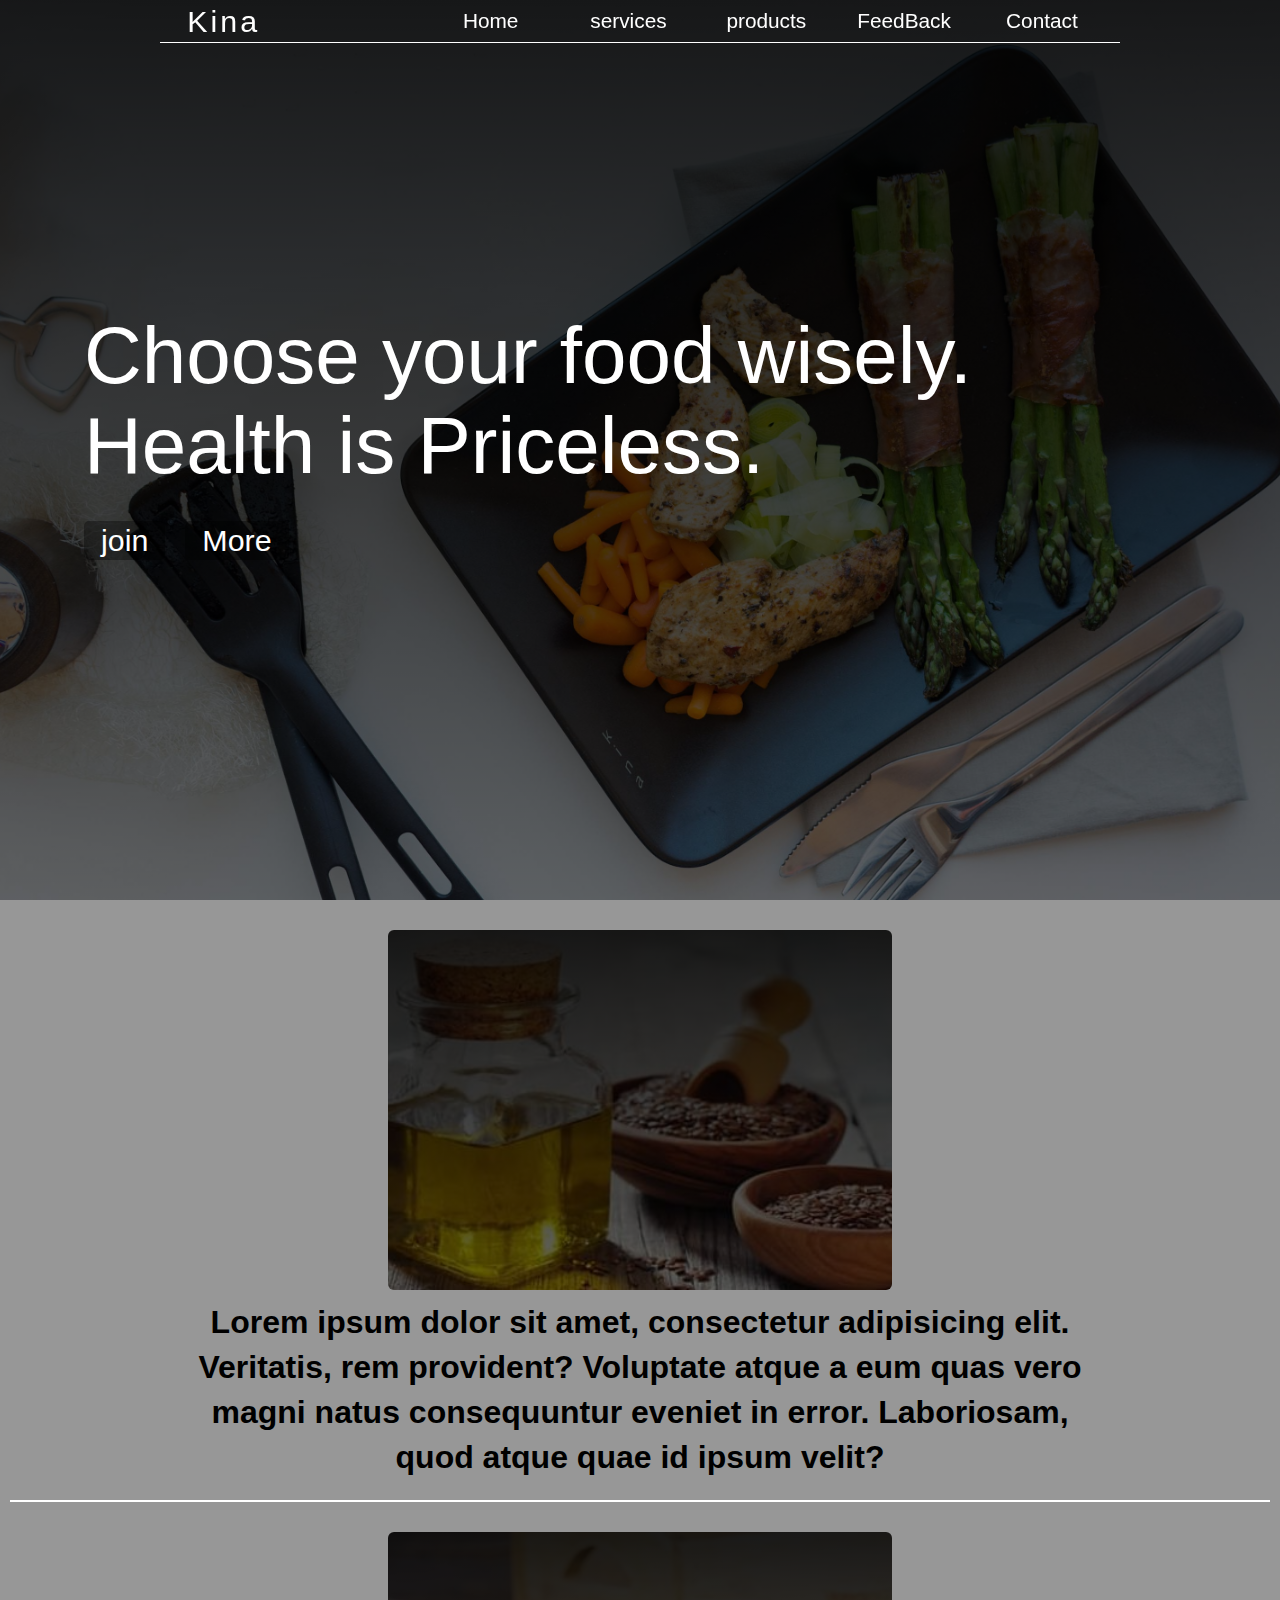
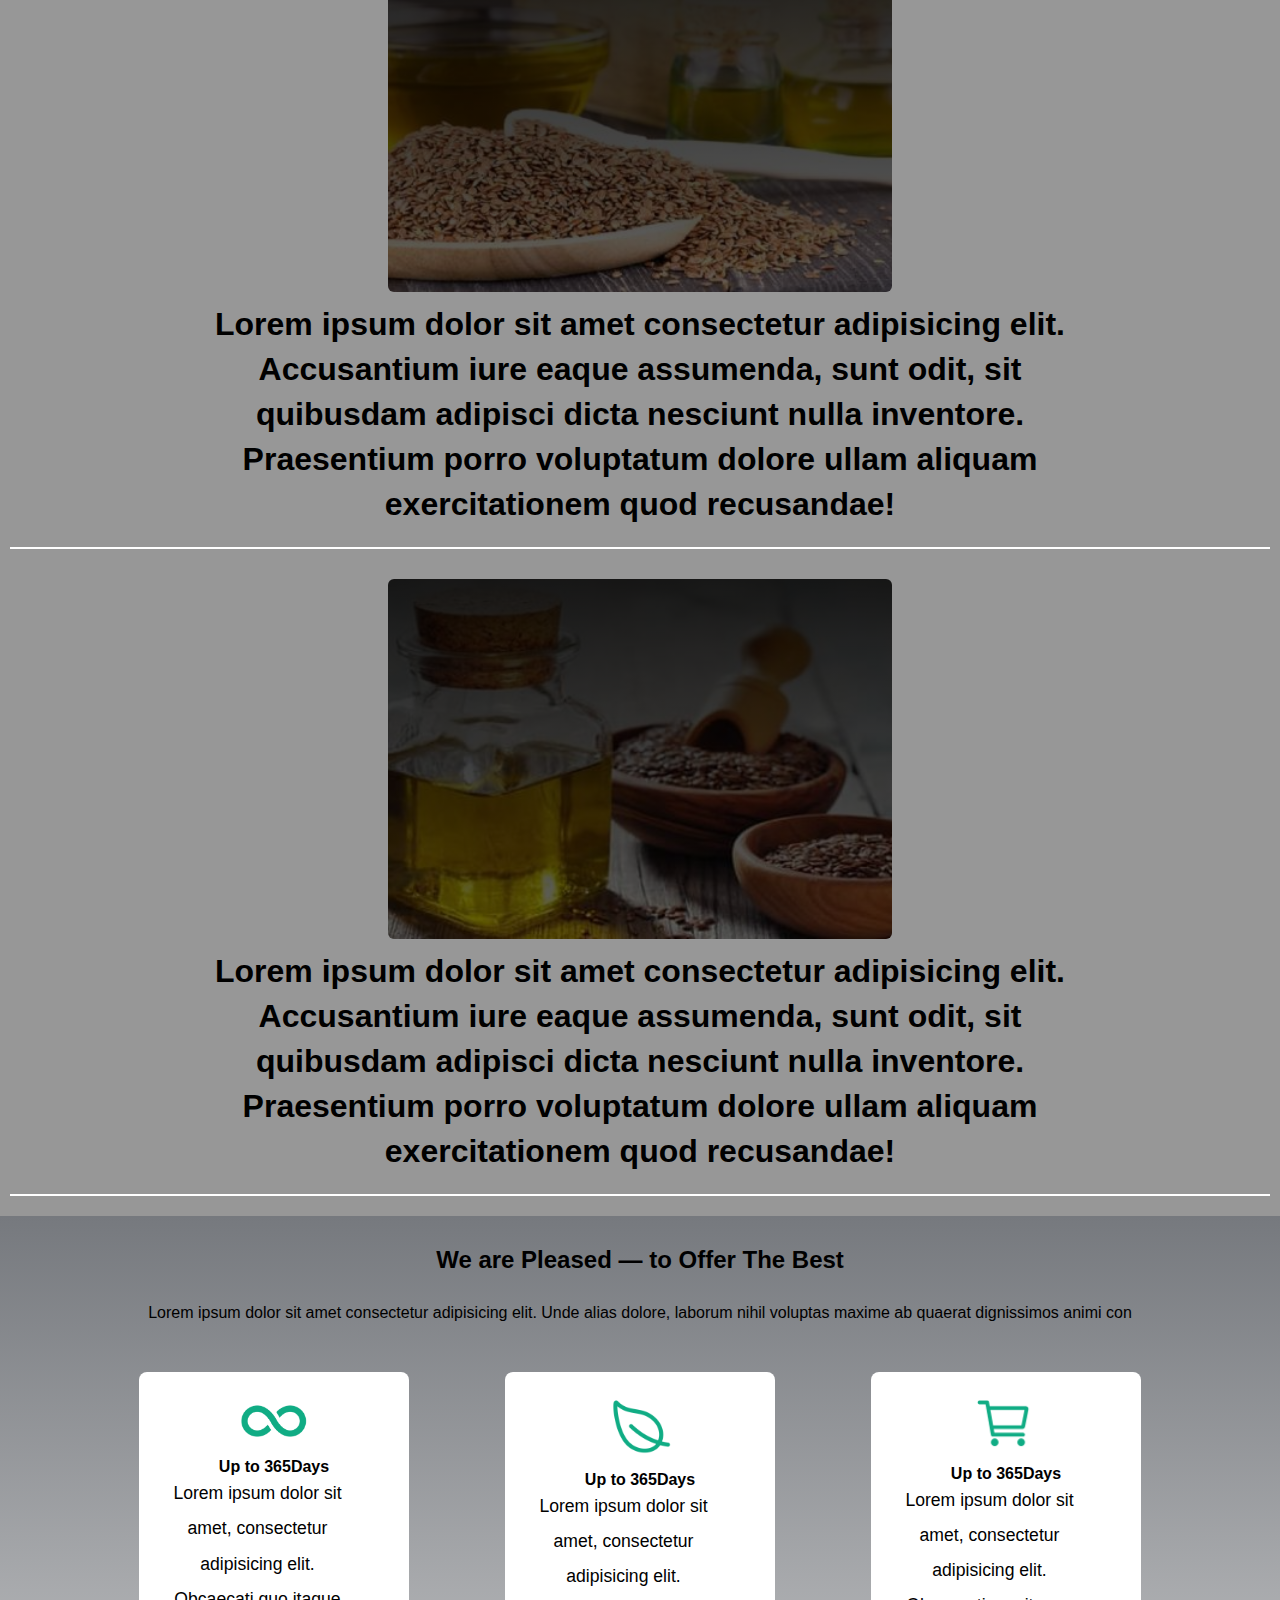
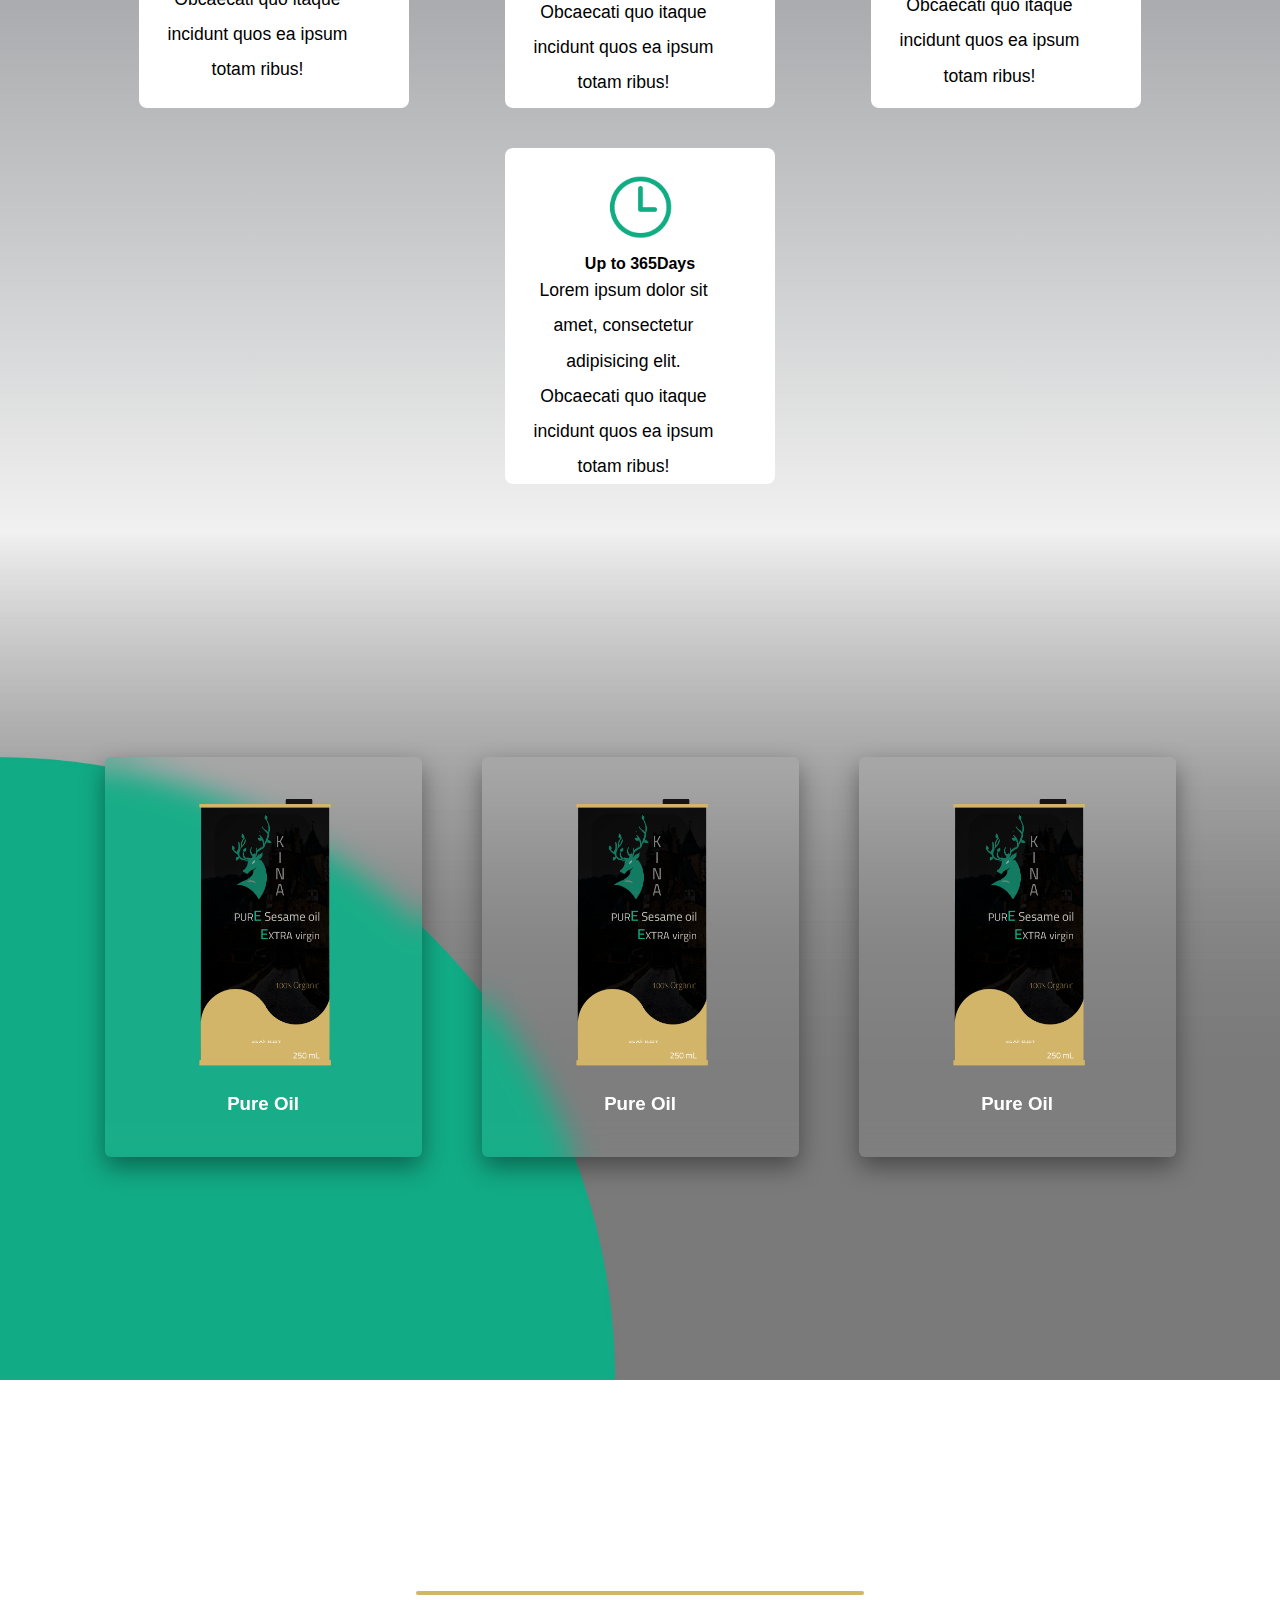
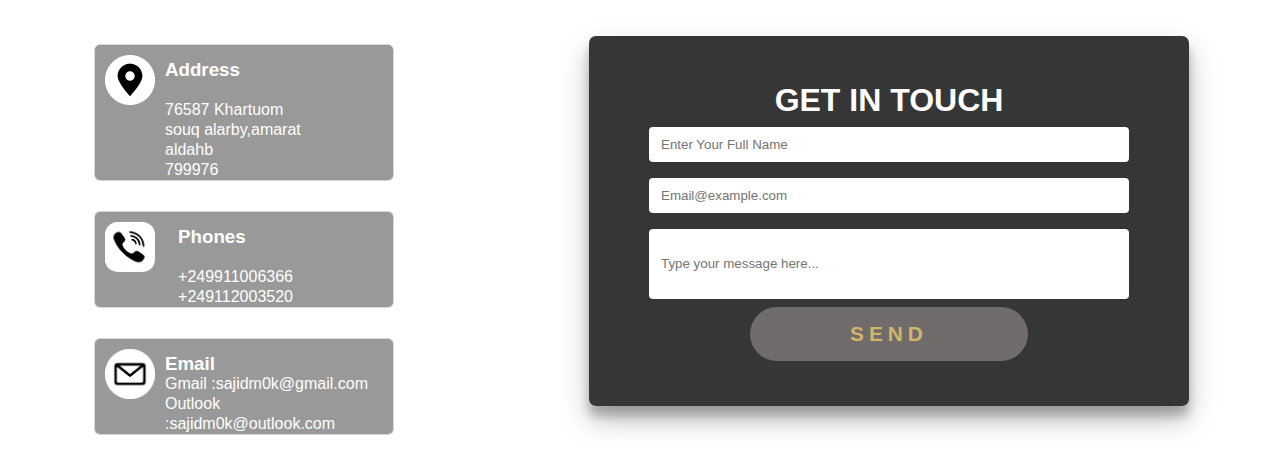
<file: index.html>
<!DOCTYPE html>
<html lang="en">
<head>
    <meta charset="UTF-8">
    <meta name="viewport" content="width=device-width, initial-scale=1.0">
    <link rel="stylesheet" href="resources/css/hero-style.css">
    <link rel="icon" href="resources/images/logo.ico">

    <title>KINA</title>
</head>
<body>
    <!-- header start -->
    <header id="home">
        <div class="container">
            <nav class="nav">

                
                    <a href="#" class="logo">Kina</a>

                <input type="checkbox" id="check">
                <label for="check">
                <img src="resources/images/menu.png" id="btn">
                <img src="resources/images/unmenu.png" id="cancel">
                </label>
                <ul class="nav-list">
                    <li>
                        <a href="#home" class="nav-link">Home</a>
                    </li>

                    <li>
                        <a href="#services" class="nav-link">services</a>
                    </li>

                    <li>
                        <a href="#products" class="nav-link">products</a>
                    </li>

                    <li>
                        <a href="#feedback" class="nav-link">FeedBack</a>
                    </li>

                    <li>
                        <a href="#contact-id" class="nav-link">Contact</a>
                    </li>                    
                </ul>
                <script>
                    window.addEventListener('scroll', function(){
                    let nav = document.querySelector('nav');
                    let windowPosition = window.scrollY > 0;
                    nav.classList.toggle('scrolling-active', windowPosition);
                    })
                </script>

            </nav>
            <div class="border-bottom" id="bbtn">
            </div>
        </div>
        <div class="hero">
            <h1>Choose your food wisely.<br>Health is Priceless.</h1>
            <div class="btns">
                <a href="#" class="btn join">join</a>
                <a href="#infor" class="btn more">More</a>
            </div>
        </div>
    </header>
<!-- header end -->
<!-- start information section -->

<section class="information" id="infor">
    <div class="info first-info">
        <div class="img"></div>
        <h1>Lorem ipsum dolor sit amet, consectetur adipisicing elit. Veritatis, rem provident? Voluptate atque a eum quas vero magni natus consequuntur eveniet in error. Laboriosam, quod atque quae id ipsum velit?

        </h1>
    </div>

    <div class="info second-info" id="h-i">
        <div class="img"></div>
        <h1>Lorem ipsum dolor sit amet consectetur adipisicing elit. Accusantium iure eaque assumenda, sunt odit, sit quibusdam adipisci dicta nesciunt nulla inventore. Praesentium porro voluptatum dolore ullam aliquam exercitationem quod recusandae!

        </h1>

    </div>

    <div class="info third-info" id="h-i">
        <div class="img"></div>
        <h1>Lorem ipsum dolor sit amet consectetur adipisicing elit. Accusantium iure eaque assumenda, sunt odit, sit quibusdam adipisci dicta nesciunt nulla inventore. Praesentium porro voluptatum dolore ullam aliquam exercitationem quod recusandae!

        </h1>
    </div>
</section>
<!-- start services section -->

    <section class="section-serv" id="services">

        <div class="row">
            <h2 class="card-h">We are Pleased &mdash; to Offer The Best</h2>
            <p class="card-text"> Lorem ipsum dolor sit amet consectetur adipisicing elit. Unde alias dolore, laborum nihil voluptas maxime ab quaerat dignissimos animi con</p>

        </div>
        <div class=" cards">
            <div class="card">
                <img src="resources/images/infinite.png" >
                <h4>Up to 365Days</h4>
                <p>Lorem ipsum dolor sit amet, consectetur adipisicing elit. Obcaecati quo itaque incidunt quos ea ipsum totam ribus!</p>
            </div>
            <div class="card">
                <img src="resources/images/leaf.png" >
                <h4>Up to 365Days</h4>
                <p>Lorem ipsum dolor sit amet, consectetur adipisicing elit. Obcaecati quo itaque incidunt quos ea ipsum totam ribus!</p>
            </div>
            <div class="card">
                <img src="resources/images/cart.png">
                <h4>Up to 365Days</h4>
                <p>Lorem ipsum dolor sit amet, consectetur adipisicing elit. Obcaecati quo itaque incidunt quos ea ipsum totam ribus!</p>
            </div>
            <div class="card">
                <img src="resources/images/time.png">
                <h4>Up to 365Days</h4>
                <p>Lorem ipsum dolor sit amet, consectetur adipisicing elit. Obcaecati quo itaque incidunt quos ea ipsum totam ribus!</p>
            </div>
        </div>


    </section>

<!-- end services section -->
<!-- start prodects section -->
    <section class="products" id="products">

        <div class="conprod">
            <div class="card-pro">
                <div class="img-box">
                    <img src="resources/images/oil.png">
                    <h3>Pure Oil</h3>
                </div>
                <div class="content-pro">
                    <div class="size">
                        <h3 class="size">Size :</h3>
                            <span>250mL</span>
                            <span>500mL</span>
                            <span>750mL</span>
                            <span>1L</span>
                        
                    </div>
                    <a href="#contact-id">Buy Now</a>
                </div>
            </div>
            <!-- ------ -->
            <div class="card-pro">
                <div class="img-box">
                    <img src="resources/images/oil.png">
                    <h3>Pure Oil</h3>
                </div>
                <div class="content-pro">
                    <div class="size">
                        <h3 class="size">Size :</h3>
                            <span>250mL</span>
                            <span>500mL</span>
                            <span>750mL</span>
                            <span>1L</span>
                        
                    </div>
                    <a href="#contact-id">Buy Now</a>
                </div>
            </div>
            <!-- ------- -->
            <div class="card-pro">
                <div class="img-box">
                    <img src="resources/images/oil.png">
                    <h3>Pure Oil</h3>
                </div>
                <div class="content-pro">
                    <div class="size">
                        <h3 class="size">Size :</h3>
                            <span>250mL</span>
                            <span>500mL</span>
                            <span>750mL</span>
                            <span>1L</span>
                        
                    </div>
                    <a href="#contact-id">Buy Now</a>
                </div>
                
            </div>
        </div>
        
    </section>
    <!-- end productes section -->
    <!-- start feedback section -->
	<!--
    <section class="feedback" id="feedback">

        <div class="slider">

               
            <span style="--i:1;">
                <div class="c-feed">
                <p class="none">
                    Lorem, ipsum dolor sit amet consectetur adipisicing elit. Nam commodi excepturi voluptatem dolor aut, alias, ratione quo quia doloribus ducimus amet deleniti itaque odio, nemo nesciunt molestiae aperiam illo repudiandae?
            id quis iure quidem excepturi suscipit provident. Necessitatibus?
                </p>
                <div class="person">
                    <img src="resources/images/bg.jpg">
                    <h1>someone famous</h1>
                </div>
                </div>
            </span>
            
                
                <span style="--i:2;">
                    <div class="c-feed">
                    <p class="none">
                        Lorem, ipsum dolor sit amet consectetur adipisicing elit. Nam commodi excepturi voluptatem dolor aut, alias, ratione quo quia doloribus ducimus amet deleniti itaque odio, nemo nesciunt molestiae aperiam illo repudiandae?
                id quis iure quidem excepturi suscipit provident. Necessitatibus?
                    </p>
                    <div class="person">
                        <img src="resources/images/bg.jpg">
                        <h1>someone famous</h1>
                    </div>
                    </div>
                </span>
                
               
            <span style="--i:3;">
                <div class="c-feed">
                <p class="none">
                    Lorem, ipsum dolor sit amet consectetur adipisicing elit. Nam commodi excepturi voluptatem dolor aut, alias, ratione quo quia doloribus ducimus amet deleniti itaque odio, nemo nesciunt molestiae aperiam illo repudiandae?
            id quis iure quidem excepturi suscipit provident. Necessitatibus?
                </p>
                <div class="person">
                    <img src="resources/images/bg.jpg">
                    <h1>someone famous</h1>
                </div>
                </div>
            </span>
               
        </div>

    </section>
	-->
    <!-- end feedback section -->
    <!-- start concat section -->
    <section class="b-contact" id="contact-id">

        <dev class="contact" >

            <h1>Contact Us</h1>
            <span class="first-text">
                Lorem ipsum dolor sit, amet consectetur adipisicing elit. Enim labore suscipit repudiandae. Veniam voluptatum, alias accusamus odit sequi dicta deleniti! Ducimus
    
            </span>
    
            <div class="contact-content">
                <div class="contact-cards">
                    <!-- location -->
                    <div class="contact-card loc">
                        <img src="resources/images/location.png">
                        <div class="ig">
                            <h3>Address</h3>
                            <br><p>76587 Khartuom<br />souq alarby,amarat aldahb<br />799976</p>
                        </div>
                    </div>
                    <!-- Phone -->
                    <div class="contact-card ph">
                        <img src="resources/images/phone.png">
                        <div class="ig ">
                            <h3>Phones</h3>
                            <br><p>+249911006366<br />+249112003520</p>
                        </div>
                    </div>
                    <!-- Email -->
                    <div class="contact-card em">
                        <img src="resources/images/email.png">
                        <div class="ig">
                            <h3>Email</h3>
                            <a>Gmail :sajidm0k@gmail.com</a>
                            <a>Outlook :sajidm0k@outlook.com</a>
                        </div>
                    </div>
    
                </div>
    
    
    
                <div class="contact-main">
    
                    <h1>GET IN TOUCH</h1>
                    <input type="text" placeholder="Enter Your Full Name" class="name"/>
                    <input type="email" placeholder="Email@example.com" class="email"/>
                    <input type="text" placeholder="Type your message here..." class="msg" />
                    <a href="#">Send</a>
                </div>
            </div>
        </dev>

    </section>
    

</body>
</file>
<file: resources/css/hero-style.css>
*
{
    padding: 0;
    margin: 0;
    font-family: cairo,sans-serif;
    box-sizing: border-box;
    
}
body
{
	min-width:250px;
}
/* -----------------header and nav------------------- */
header
{
    background-image: linear-gradient(rgba(0,0,0,0.9),rgba(0,0,0,0.6)), url(../images/bg.jpg );
    background-position: center;
    background-size: cover;
    background-attachment: fixed;
    height:100vh;
    z-index: 1;
}
.container{
    display: flex;
    flex-direction: column;
    position: fixed;
    width: 100%;
    justify-content: center;
    z-index: 11;
    align-items: center;
}
nav
{
    display: flex;
    justify-content: right;
    width: 100%;
    height: 42px;
    transition: 0.9s;
}

.container .border-bottom
{
    width: 75%;
    background-color: white;
    height: 1px;
    
    
}
nav .logo-con
{
    width: 150px;
}

nav  .logo
{
    display: flex;
    text-decoration: none;
    font-size: 1.9em;
    letter-spacing: 3px;
    justify-content: left;
    width: 120px;
    text-align: center;
    align-items: center;
    color: white;
        
}

nav ul 
{
    display: flex;
    margin: auto 0;
    list-style: none;
    width: 76%;
    justify-content: center;
    

}

nav li 
{
    margin: auto 60px auto 0;
    width: 8%;
    
}

nav li a
{
    display: flex;
    position: relative;
    justify-content: center;
    text-decoration: none;
    color: #fff;
    font-size: 1.3em;
    font-weight: 500;
    padding: 0 2em;
    border-radius: 3px;  
    transition: all 0.4s ;
}

nav li a::before
{
    position: absolute;
    content: '';
    left: 0;
    bottom: -6px;
    width: 100%;
    height: 3px;
    background-color: #10ac84;
    transform: scaleX(0);
    transform-origin: right;
    transition:transform 0.3s linear;
}

nav li a:hover
{
    background-color: rgba(0,0,0,.7);
    color: #10ac84;
    transform: scale(1.1);
}

nav li a:hover::before
{
    transform: scaleX(1);
    transform-origin: left;
}


.scrolling-active{
    background-color: #fff;
    box-shadow: 0 3px 1rem rgba(0,0,0,.1);
    transition: 1.0s;
}

.scrolling-active li a
{
    color: #10ac84;
}

.scrolling-active .logo{
    color: #10ac84;
    transition: 0.7s;
}

/* =======================end header and nav=============================== */
/* =======================start check box================================== */

label #btn,
label #cancel
{
    float: right;
    width: 24px;
	height:24px;
    margin: 5px 30px 0 0;
    cursor: pointer;
    display: none;
}


#check
{
    display: none;
}
@media (max-width:1118px)
{
    nav .logo
{
    font-size: 1.9em;
    
}
    nav ul li a 
    {
        font-size: 1.2em;
    }
}

@media (max-width:924px)
{
    nav .logo{
        font-size: 1.9em;
    }
    nav ul li a 
    {
        font-size: 1.2em;
        
    }
}

@media (max-width:720px)
{
    nav .logo
    {
        width: 90%;
        margin-left: 40px;
		font-size:1em;
    }
    nav ul 
    {
        position: fixed;
        flex-direction: column;
        align-items: center;
        background-color: #353232;
        width: 100%;
        height: 98vh;
        top: 47px;
        left: -100%;
        transition: all .5s;
        border-radius: 5px;
    }
    nav ul li a 
    {
        font-size: 1em;
        letter-spacing: 4px;
        width: 80px;
        background-color: rgba(0,0,0,.3);
        padding: 2px 70px;
    }
	
    
    label #btn
    {
        display: block;
    }
    #check:checked ~ ul 
    {
        left: 0;
    }
    #check:checked ~ label #btn
    {
        display: none;
    }
    #check:checked ~ label #cancel
    {
        display: block;
    }
}
/* =======================end ...============================= */
/* =======================start hero ====================================== */
header
{
    display: flex;
    justify-content: center;
}
header .hero
{
    display: flex;
    flex-direction: column;
    width: 90%;
    height: 100vh;
    justify-content: center;
}

header .hero h1
{

    font-size: 5em;
    font-weight: 100;
    color: #fff;
    margin-left: 20px;
    line-height: 90px;

}
header .hero .btns 
{
    display: flex;
    margin: 30px 0;

}
header .hero .btns .btn 
{
    display: flex;
    position: relative;
    text-decoration: none;
    color: #fff;
    font-size: 1.9em;
    font-weight: 500;
    margin-left: 20px;
    padding: 2px 17px;
    background-color: rgba(0, 0, 0, 0.35);
    border-radius: 5px;
    transition: all 0.5s;
}
header .hero .btns .btn::after
{
    position: absolute;
    content: '';
    top: 39px;
    left: 0;
    border-radius: 3px;
    width: 100%;
    height: 4px;
    background-color: #10ac84;
    transform: scaleX(0);
    transform-origin: right;
    transition: transform 0.4s linear;
}
header .hero .btns .btn:hover
{
    color: #10ac84;
    transform: scale(1.1);
    background-color: rgba(0, 0, 0, 0.75);
}
header .hero .btns .btn:hover::after
{
    transform: scaleX(1);
    transform-origin: left;
}
/* ======================= end hero ============================== */

.information
{
    display: flex;
    flex-direction: column;
    justify-content: center;
    align-items: center;
    /* height: 100vh; */
    padding: 10px;
    background-color: rgb(151, 151, 151);
}
.information .info
{
    display: flex;
    flex-direction: column;
    width: 100%;
    justify-content: center;
    align-items: center;
    margin: 10px 0;
    padding: 10px 0;
    border-bottom: 2px solid #fff;
}
@media (max-width:600px) {
    .information .info
    {
        flex-direction: column;
    }
    .information .info .img 
    {
        width: 88%;
    }
    .information .info h1
    {
        text-align: center;
        font-size: .9em;

    }
}
.information .info h1{
    /* display: none; */
	text-align:center;
    width: 75%;
    line-height: 45px;
    padding: 10px;
}

.information .info div
{
    
    background-image: linear-gradient(rgba(0,0,0,0.9),rgba(0,0,0,0.6)), url(../images/bc.jpg );
    background-position: center;
    background-size: cover;
    background-repeat: no-repeat;
    width: 40%;
    height: 40vh;
    border-radius: 6px;
}
.information .second-info div
{
    
    background-image: linear-gradient(rgba(0,0,0,0.9),rgba(0,0,0,0.6)), url(../images/bc2.jpg );
    background-position: center;
    background-size: cover;
    background-repeat: no-repeat;
    width: 40%;
    height: 40vh;
    border-radius: 6px;
}

/* =======================start servecis section============================== */

.section-serv
{
    background: linear-gradient(to bottom,  #76797e, rgb(241, 241, 241));
    padding: 30px;
    margin: 0 auto;
    display: flex;
    flex-direction: column;
    justify-content: center;
    align-items: center;
    text-align: center;
}
.section-serv .card-text
{
    margin: 30px 0;
}

/*   end text   */
/* start cards */
.cards
{
    display: flex;
    justify-content: space-around;
    width: 90%;
    flex-wrap: wrap;
}
.card
{
    width: 270px;
    height: 21em;
    background-color: #fff;
    border-radius: 8px;
    transition: 0.7s;
    padding: 25px;
    margin: 20px 5px;
    text-align: center;
    z-index: 5;
}
.card img
{
    width: 70px;
    margin-bottom:10px ;    
}
.card p
{
    font-size: 1.1em;
    line-height: 2;
    width: 85%;
}
.card:hover
{
    transform: scale(1.1);
    transition: 0.7s;
}
/* end cards */
/* start prodects */
.products
{
    display: flex;
    justify-content: center;
    align-items: center;
    min-height: 94vh;
    background-image: url(../images/back-pro.jpg);
    background-size: cover;
    overflow: hidden;
    padding: 100px 20px;
    box-sizing: border-box;
}


.conprod 
{
    position: relative;
    z-index: 10;
    display: flex;
    justify-content: center;
    align-items: center;
    flex-wrap: wrap;
}

.conprod .card-pro
{
    width: 317px;
    height: 400px;
    margin: 20px 30px;
    display: flex;
    justify-content: center;
    align-items: center;
    flex-direction: column;
    background: rgba(255, 255, 255, 0.03);
    box-shadow: 0 10px 25px rgba(0,0,0,.4);
    backdrop-filter: blur(15px);
    border-radius: 6px;
}
.conprod .card-pro .img-box
{
    position: relative;
    display: flex;
    justify-content: center;
    align-items: center;
    flex-direction: column;
    padding:20px;
    transition: 0.5s ease-in-out;
}

.conprod .card-pro:hover .img-box
{
    transform: translateY(-100px);
}

.conprod .card-pro .img-box img
{
    max-width: 50%;
    margin:0 0 20px;
    transition: 0.5s ease-in-out;
}

.conprod .card-pro:hover .img-box img
{
    transform: translate(-20px, -40px) rotate(39deg) scale(1.4);
}
.conprod .card-pro .img-box h3
{
    color: #fff;
    font-weight: 700;
}

.conprod .card-pro .content-pro
{
    position: absolute;
    bottom: 20px;
    display: flex;
    justify-content: center;
    align-items: center;
    flex-direction: column;
    transition: 0.5s ease-in-out;
    opacity: 0;
    visibility: hidden;

}
.conprod .card-pro:hover .content-pro
{
    opacity: 1;
    visibility: visible;
    transform: translateY(-25px);
}
.conprod .card-pro .content-pro .size
{
    display: flex;
    justify-content: center;
    align-items: center;
    padding: 8px 20px;

}
.conprod .card-pro .content-pro .size h3
{
    color: #fff;
    font-weight: 400;
    font-size: .9em;
}
.conprod .card-pro .content-pro .size span
{
    width: 41px;
    height: 26px;
    text-align: center;
    line-height: 24px;
    color: #111;
    background: #fff;
    border-radius: 4px;
    font-size: .9em;
    margin: 0 5px;
    font-weight:500;
    transition: 0.5s ;
    cursor: pointer;

}

.conprod .card-pro .content-pro .size span:hover
{
    background: #10ac84;

}
.conprod .card-pro a
{
    position: relative;
    top: 10px;
    display: inline-block;
    padding: 12px 30px;
    background: #fff;
    border-radius: 40px;
    font-weight: 600;
    letter-spacing: 1px;
    color: #111;
    text-decoration: none;
    text-transform: uppercase;
}

/* ---------------feedback-------------- */
/*
.feedback
{
    background-color: #2b2a2a48;
    height: 100vh;
    display: flex;
    justify-content: center;
    align-items: center;
    overflow: hidden;
}


.slider
{
    position: relative;
    width: 150px;
    height: 200px;
    transform-style: preserve-3d;
    animation: rotate 45s linear infinite;
}
.slider span .c-feed:hover
{
   transform: translateY(-50px) scale(1.2);
   transition:transform .4s ease-in-out;
}

@keyframes rotate {
    0% {
        transform: perspective(4000px) rotate(0deg);
    }
    100% {
        transform: perspective(4000px) rotateY(-360deg);
    }
}

.slider span 
{
    position: absolute;
    top: 0;
    left: 0;
    width: 100%;
    height: 100%;
    transform-origin: center;
    transform-style: preserve-3d;
    transform: rotateY(calc(var(--i)*45deg)) translateZ(500px);
}





.c-feed
{
    width: 225px;
    height: 330px;
    background-color: #fff;
    color: #333;
    display: flex;
    flex-direction: column;
    
    align-items: center;
    border-radius: .5em;
    padding: 15px 10px;
}

.c-feed p
{
    text-align: center;
    margin-bottom: 10px;
}
.c-feed .person
{
    width: 100%;
    display: flex;
    flex-direction: row;
    justify-content: space-between;
    align-items: center;
    margin:20px 0 -10px 0;

}

.c-feed .person h1
{
    font-size: 1.2em;
    color: #10ac84;
}

.c-feed .person img
{
    width: 50px;
    height: 50px;
    border-radius: 100%;
}
*/
/* end feedback */
/* start concat */

.b-contact
{
    display: flex;
    justify-content: center;
    font-size: 1em;
    font-weight:400;
    color: #fff;
    background:linear-gradient(rgba(0,0,0,0.199),rgba(0,0,0,0.1)),url(../images/bg-co.jpg);
    background-size: cover;
    background-position: center;
    background-repeat: no-repeat;
    background-attachment: fixed;
	padding:30px;
   /* height: 100vh;*/
    

}

.contact
{
    display: flex;
    flex-direction: column;
    justify-content: space-around;
    width: 90%;    
}

.contact h1
{
    text-align: center;
}


.contact span
{
    
    text-align: center;
    font-size: 1.2em;
    width: 76%;
    left: 50%;
	transform:translateX(-50%, 50%);
	margin-bottom:120px;
    
}

.contact-content:before
{
	position:absolute;
	content:'';
	left:50%;
	width:35%;
	height:4px;
	transform:translateX(-50%);
	border-radius:2px;
	background-color:#d3b56a;
	margin-top:-20px;
	
}

.contact-content
{
    display: flex;
    flex-direction: row;
    width: 100%;
    
    justify-content: space-between;
    align-items: flex-start;
    flex-wrap: wrap;
}

.contact-cards
{
    display: flex;
    flex-direction:column;
    justify-content: space-between;
    padding: 3px;
}

.contact-card
{
    display: flex;
    flex-direction: row;
    align-items: flex-start;
    justify-content: space-between;
    width: 300px;
    margin: 30px 0 0 0;
    line-height: 20px;
    background: rgba(0,0,0,.4);
    border-radius: 6px;
    border: 1px solid rgba(255, 255, 255, 0.61);
}

.contact-card img
{
    
    width: 50px;
    margin: 10px 10px 0 10px;
}
.contact-card .ig
{
    display: flex;
    flex-direction:column;
    justify-content: right;
    /* ---------------------------------------------------------------------------------- */
}
/* =================== */

.contact-cards .loc .ig
{
    margin-top: 15px;
    margin-right: 40px;
}

.contact-cards .ph .ig
{
    margin-top: 15px;
    margin-right: 100px;
}

.contact-cards .em .ig
{
    margin-top: 15px;
    margin-right: 4px;
}

.contact-main
{
    display: flex;
    flex-direction: column;
    width: 600px;
    height: 370px;
    justify-content: center;
    align-items: center;
	margin-top:25px;
    background: rgba(0,0,0, 0.79);
    border-radius: 7px;
    box-shadow: 0 14px 28px rgba(0, 0, 0, 0.25), 0 10px 10px rgba(0, 0, 0, 0.22);

}

.contact-main input
{
    border: none;
    padding: 10px 12px;
    margin: 8px 0;
    width: 80%;
    border-radius: 4px;
}

.contact-main .msg
{
    height: 70px;
}

.contact-main a
{
    text-decoration: none;
    color: #d3b56a;
    font-size: 1.3em;
    font-weight: 800;
    letter-spacing: 5px;
    text-transform: uppercase;
    padding: 15px 100px;
    border-radius: 30px;
    background-color: rgb(112, 108, 108);
    border: none;
    transition: 0.7s ease-in-out;
}

.contact-main a:hover,
.contact-main a:active
{
    transform: scale(1.1);
    background-color: rgba(95, 78, 78,.2);
    box-shadow:  10px 10px 10px rgba(214, 214, 214, 0.22);
    transition: 0.7s ease-in-out;
}

@media(max-width:352px)
{
	header .hero h1
{
    font-size: 1em;
}

	
header .hero .btns 
{
    margin: 20px 0;

}
header .hero .btns .btn 
{
   
    font-size: .8em;
    
    padding: 2px 9px;
}

.section-serv .row
{
	width:99%;
}
.section-serv .row .card-h
	{
		font-size: .76em;
	}
.section-serv .row p
{
	font-size:.9em;
    font-weight : 100;
}
	.contact span{
		width:100%;
		font-size:.9em;
	}
	
	.card img
{
    width: 40px;
    margin-bottom:10px ;    
}
	.card p
{
    font-size: 1em;
    line-height:24px;
    width: 90%;
}
.contact-cards
{
    width:100%;
    padding:0;
    
}

.contact-card
{
    
    
    margin: 0;
    width:100%;
	flex-wrap:wrap;
}

.contact-card img
{
    
    width: 20px;
    margin: 10px 10px 0 10px;
}
.contact-card .ig
{
    margin:0;
}


.contact-main
{
   
    width: 100%;

	margin-top:25px;
    
}
.contact-main h1
{
	font-size:.9em;
	margin-bottom:25px;
}
.contact-main input
{
    border: none;
    padding: 10px 12px;
    margin: 8px 0;
    width: 80%;
    border-radius: 4px;
}



.contact-main a
{
    
    font-size: .8em;
    padding: 5% 20%;
    letter-spacing: 2px;
    
    
}


	
}
</file>
